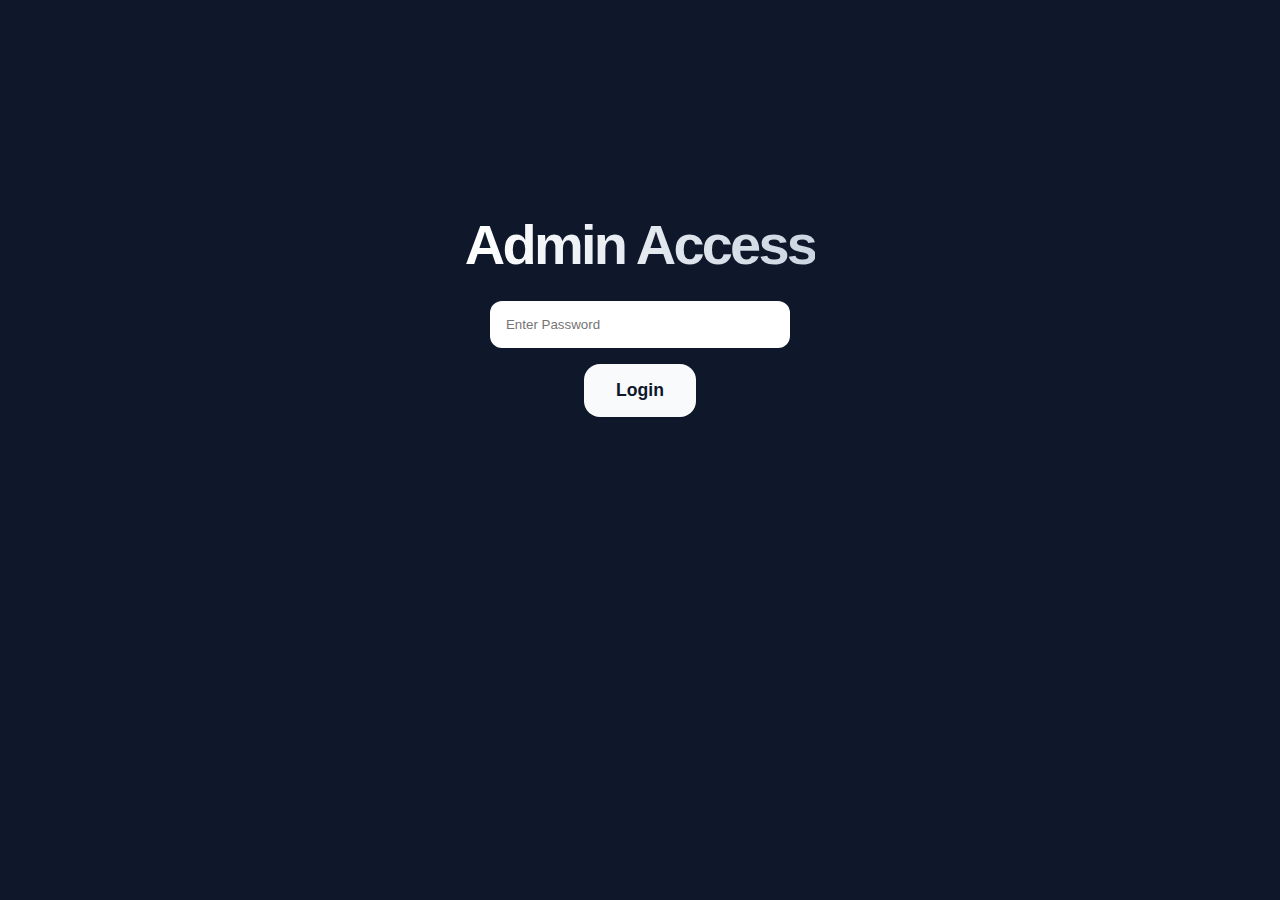
<file: admin.html>
<!DOCTYPE html>
<html lang="en">

<head>
    <meta charset="UTF-8">
    <meta name="viewport" content="width=device-width, initial-scale=1.0">
    <title>Admin | Pun & Charm</title>
    <link href="https://fonts.googleapis.com/css2?family=Outfit:wght@300;400;600;800&display=swap" rel="stylesheet">
    <link rel="stylesheet" href="style.css">
    <style>
        .admin-container {
            max-width: 800px;
            margin: 2rem auto;
            padding: 2rem;
            background: rgba(15, 23, 42, 0.9);
            border-radius: 20px;
            border: 1px solid var(--glass-border);
        }

        .login-screen {
            display: flex;
            flex-direction: column;
            align-items: center;
            gap: 1rem;
            margin-top: 20vh;
        }

        .item-card {
            background: rgba(255, 255, 255, 0.05);
            border-radius: 12px;
            padding: 1.5rem;
            margin-bottom: 1rem;
            display: flex;
            justify-content: space-between;
            align-items: center;
            gap: 1rem;
        }

        .item-content {
            flex: 1;
        }

        .item-meta {
            font-size: 0.8rem;
            color: var(--text-muted);
            margin-bottom: 0.5rem;
            text-transform: uppercase;
            letter-spacing: 1px;
        }

        .item-text {
            font-size: 1.1rem;
            color: white;
        }

        .item-actions {
            display: flex;
            gap: 0.5rem;
        }

        .btn-approve {
            background: #22c55e;
            color: white;
            border: none;
            padding: 0.5rem 1rem;
            border-radius: 8px;
            cursor: pointer;
            font-weight: 600;
        }

        .btn-reject {
            background: #ef4444;
            color: white;
            border: none;
            padding: 0.5rem 1rem;
            border-radius: 8px;
            cursor: pointer;
            font-weight: 600;
        }

        .empty-state {
            text-align: center;
            color: var(--text-muted);
            padding: 3rem;
        }
    </style>
</head>

<body>
    <div id="login-view" class="login-screen">
        <h1>Admin Access</h1>
        <input type="password" id="admin-pass" placeholder="Enter Password"
            style="padding: 1rem; border-radius: 12px; border: none; width: 300px;">
        <button id="login-btn" class="primary-btn">Login</button>
    </div>

    <div id="dashboard-view" class="admin-container" style="display: none;">
        <header style="display: flex; justify-content: space-between; align-items: center; margin-bottom: 2rem;">
            <h2>Pending Submissions</h2>
            <button id="logout-btn" class="text-btn">Logout</button>
        </header>

        <div id="pending-list">
            <!-- Items will be injected here -->
        </div>
    </div>

    <script>
        const API_URL = '/api/admin';
        const loginView = document.getElementById('login-view');
        const dashboardView = document.getElementById('dashboard-view');
        const passInput = document.getElementById('admin-pass');
        const loginBtn = document.getElementById('login-btn');
        const pendingList = document.getElementById('pending-list');

        let authToken = localStorage.getItem('admin_token');

        if (authToken) {
            showDashboard();
        }

        loginBtn.addEventListener('click', () => {
            const pass = passInput.value;
            // In a real app, we'd verify this with the server first to get a token
            // Here we just use the password as the token for simplicity
            authToken = pass;
            localStorage.setItem('admin_token', authToken);
            showDashboard();
        });

        document.getElementById('logout-btn').addEventListener('click', () => {
            localStorage.removeItem('admin_token');
            location.reload();
        });

        function showDashboard() {
            loginView.style.display = 'none';
            dashboardView.style.display = 'block';
            fetchPending();
        }

        async function fetchPending() {
            try {
                const res = await fetch(`${API_URL}/pending`, {
                    headers: { 'Authorization': authToken }
                });

                if (res.status === 401) {
                    alert("Invalid password");
                    localStorage.removeItem('admin_token');
                    location.reload();
                    return;
                }

                const data = await res.json();
                renderList(data);
            } catch (e) {
                console.error(e);
            }
        }

        function renderList(items) {
            if (items.length === 0) {
                pendingList.innerHTML = '<div class="empty-state">No pending submissions! 🎉</div>';
                return;
            }

            pendingList.innerHTML = items.map(item => `
                <div class="item-card">
                    <div class="item-content">
                        <div class="item-meta">${item.language.toUpperCase()} • ${item.type === 'jokes' ? 'Dad Joke' : 'Pick Up Line'}</div>
                        <div class="item-text">${item.text}</div>
                    </div>
                    <div class="item-actions">
                        <button class="btn-approve" onclick="approveItem(${item.id})">Approve</button>
                        <button class="btn-reject" onclick="rejectItem(${item.id})">Reject</button>
                    </div>
                </div>
            `).join('');
        }

        window.approveItem = async (id) => {
            await fetch(`${API_URL}/approve`, {
                method: 'POST',
                headers: {
                    'Content-Type': 'application/json',
                    'Authorization': authToken
                },
                body: JSON.stringify({ id })
            });
            fetchPending();
        };

        window.rejectItem = async (id) => {
            if (!confirm('Are you sure you want to delete this?')) return;

            await fetch(`${API_URL}/reject`, {
                method: 'POST',
                headers: {
                    'Content-Type': 'application/json',
                    'Authorization': authToken
                },
                body: JSON.stringify({ id })
            });
            fetchPending();
        };
    </script>
</body>

</html>
</file>
<file: style.css>
:root {
    --bg-color: #0f172a;
    --text-color: #f8fafc;
    --text-muted: #94a3b8;
    --primary-gradient: linear-gradient(135deg, #6366f1 0%, #a855f7 100%);
    --secondary-gradient: linear-gradient(135deg, #ec4899 0%, #f43f5e 100%);
    --glass-bg: rgba(255, 255, 255, 0.05);
    --glass-border: rgba(255, 255, 255, 0.1);
    --glass-shadow: 0 8px 32px 0 rgba(0, 0, 0, 0.37);
    --font-main: 'Outfit', sans-serif;
}

* {
    margin: 0;
    padding: 0;
    box-sizing: border-box;
}

body {
    font-family: var(--font-main);
    background-color: var(--bg-color);
    color: var(--text-color);
    min-height: 100vh;
    display: flex;
    flex-direction: column;
    align-items: center;
    overflow-y: auto;
    /* Allow scrolling */
    overflow-x: hidden;
    position: relative;
    padding: 2rem 0;
    /* Add padding top/bottom */
}

/* Background Animation */
.background-blobs {
    position: fixed;
    /* Fix background so it doesn't scroll away */
    top: 0;
    left: 0;
    width: 100%;
    height: 100%;
    z-index: -1;
    overflow: hidden;
}

.blob {
    position: absolute;
    border-radius: 50%;
    filter: blur(80px);
    opacity: 0.6;
    animation: float 20s infinite alternate;
}

.blob-1 {
    width: 400px;
    height: 400px;
    background: #6366f1;
    top: -10%;
    left: -10%;
}

.blob-2 {
    width: 300px;
    height: 300px;
    background: #ec4899;
    bottom: -10%;
    right: -10%;
    animation-delay: -5s;
}

.blob-3 {
    width: 200px;
    height: 200px;
    background: #a855f7;
    top: 40%;
    left: 40%;
    animation-delay: -10s;
}

@keyframes float {
    0% {
        transform: translate(0, 0) scale(1);
    }

    100% {
        transform: translate(30px, 50px) scale(1.1);
    }
}

/* Container */
.container {
    width: 90%;
    max-width: 600px;
    text-align: center;
    z-index: 1;
    margin: 0 auto;
    /* Center horizontally */
}

header {
    margin-bottom: 2rem;
}

h1 {
    font-size: 3.5rem;
    font-weight: 800;
    letter-spacing: -0.05em;
    margin-bottom: 0.5rem;
    background: linear-gradient(to right, #fff, #cbd5e1);
    background-clip: text;
    -webkit-background-clip: text;
    -webkit-text-fill-color: transparent;
}

.highlight {
    background: var(--secondary-gradient);
    background-clip: text;
    -webkit-background-clip: text;
    -webkit-text-fill-color: transparent;
}

.subtitle {
    color: var(--text-muted);
    font-size: 1.1rem;
    font-weight: 300;
}

/* Glass Card */
.glass-panel {
    background: var(--glass-bg);
    backdrop-filter: blur(16px);
    -webkit-backdrop-filter: blur(16px);
    border: 1px solid var(--glass-border);
    border-radius: 24px;
    padding: 3rem 2rem;
    box-shadow: var(--glass-shadow);
    transition: transform 0.3s ease, box-shadow 0.3s ease;
}

.glass-panel:hover {
    transform: translateY(-5px);
    box-shadow: 0 12px 40px 0 rgba(0, 0, 0, 0.5);
}

/* Toggle Switch */
.toggle-container {
    background: rgba(0, 0, 0, 0.3);
    border-radius: 50px;
    padding: 0.5rem;
    display: inline-flex;
    gap: 0.5rem;
    margin-bottom: 2.5rem;
    border: 1px solid var(--glass-border);
}

.toggle-btn {
    background: transparent;
    border: none;
    color: var(--text-muted);
    padding: 0.75rem 1.5rem;
    border-radius: 40px;
    font-family: var(--font-main);
    font-weight: 600;
    cursor: pointer;
    transition: all 0.3s ease;
}

.toggle-btn.active {
    background: var(--primary-gradient);
    color: white;
    box-shadow: 0 4px 15px rgba(99, 102, 241, 0.4);
}

.toggle-btn:hover:not(.active) {
    color: white;
}

/* Content Display */
.content-display {
    min-height: 180px;
    display: flex;
    flex-direction: column;
    justify-content: center;
    align-items: center;
    margin-bottom: 2.5rem;
    position: relative;
}

.quote-icon {
    font-size: 4rem;
    line-height: 1;
    color: rgba(255, 255, 255, 0.1);
    position: absolute;
    top: -20px;
    left: 0;
    font-family: serif;
}

.quote-icon.right {
    top: auto;
    bottom: -20px;
    left: auto;
    right: 0;
}

#display-text {
    font-size: 1.5rem;
    line-height: 1.6;
    font-weight: 400;
    color: #fff;
    max-width: 90%;
}

/* Animations */
.fade-in {
    animation: fadeIn 0.5s ease-out forwards;
}

@keyframes fadeIn {
    from {
        opacity: 0;
        transform: translateY(10px);
    }

    to {
        opacity: 1;
        transform: translateY(0);
    }
}

/* Actions */
.actions {
    display: flex;
    justify-content: center;
    gap: 1rem;
    align-items: center;
}

.primary-btn {
    background: var(--text-color);
    color: var(--bg-color);
    border: none;
    padding: 1rem 2rem;
    border-radius: 16px;
    font-family: var(--font-main);
    font-weight: 800;
    font-size: 1.1rem;
    cursor: pointer;
    display: flex;
    align-items: center;
    gap: 0.5rem;
    transition: all 0.2s ease;
}

.primary-btn:hover {
    transform: scale(1.05);
    box-shadow: 0 0 20px rgba(255, 255, 255, 0.3);
}

.primary-btn:active {
    transform: scale(0.95);
}

.icon-btn {
    background: rgba(255, 255, 255, 0.1);
    border: 1px solid rgba(255, 255, 255, 0.1);
    color: white;
    width: 56px;
    height: 56px;
    border-radius: 16px;
    display: flex;
    justify-content: center;
    align-items: center;
    cursor: pointer;
    transition: all 0.2s ease;
}

.icon-btn:hover {
    background: rgba(255, 255, 255, 0.2);
    transform: translateY(-2px);
}

.icon-btn:active {
    transform: translateY(0);
}

footer {
    margin-top: 3rem;
    color: var(--text-muted);
    font-size: 0.9rem;
    opacity: 0.7;
}

/* Responsive */
@media (max-width: 480px) {
    h1 {
        font-size: 2.5rem;
    }

    .glass-panel {
        padding: 2rem 1.5rem;
    }

    #display-text {
        font-size: 1.25rem;
    }
}

/* Language Switcher */
.lang-switch {
    position: absolute;
    top: 1rem;
    right: 1rem;
    background: rgba(255, 255, 255, 0.1);
    border-radius: 20px;
    padding: 4px;
    display: flex;
    gap: 4px;
    backdrop-filter: blur(10px);
    border: 1px solid var(--glass-border);
}

.lang-btn {
    background: transparent;
    border: none;
    color: var(--text-muted);
    padding: 4px 12px;
    border-radius: 16px;
    font-family: var(--font-main);
    font-weight: 600;
    font-size: 0.8rem;
    cursor: pointer;
    transition: all 0.2s ease;
}

.lang-btn.active {
    background: rgba(255, 255, 255, 0.2);
    color: white;
}

.lang-btn:hover:not(.active) {
    color: white;
}

/* Mascot Image */
.mascot {
    width: 120px;
    height: 120px;
    object-fit: contain;
    margin-bottom: 1rem;
    filter: drop-shadow(0 10px 15px rgba(0, 0, 0, 0.3));
    transition: transform 0.3s ease;
}

.mascot:hover {
    transform: scale(1.1) rotate(5deg);
}

/* Responsive adjustments for mascot */
@media (max-width: 480px) {
    .mascot {
        width: 100px;
        height: 100px;
    }

    .lang-switch {
        top: 1rem;
        right: 50%;
        transform: translateX(50%);
    }

    header {
        margin-top: 3rem;
    }
}

/* Rating System */
.rating-container {
    margin-top: 2rem;
    display: flex;
    flex-direction: column;
    align-items: center;
    gap: 0.5rem;
}

.stars {
    display: flex;
    gap: 0.5rem;
    font-size: 1.5rem;
    cursor: pointer;
}

.star {
    color: rgba(255, 255, 255, 0.2);
    transition: all 0.2s ease;
}

.star:hover,
.star.active {
    color: #fbbf24;
    transform: scale(1.2);
}

.rating-text {
    font-size: 0.8rem;
    color: var(--text-muted);
}

/* Modal */
.modal {
    display: none;
    position: fixed;
    z-index: 100;
    left: 0;
    top: 0;
    width: 100%;
    height: 100%;
    background-color: rgba(0, 0, 0, 0.6);
    backdrop-filter: blur(5px);
    justify-content: center;
    align-items: center;
}

.modal.show {
    display: flex;
}

.modal-content {
    width: 90%;
    max-width: 500px;
    position: relative;
    background: #1e293b;
    /* Solid background for better readability */
}

.close-modal {
    position: absolute;
    top: 1rem;
    right: 1.5rem;
    font-size: 1.5rem;
    cursor: pointer;
    color: var(--text-muted);
}

.close-modal:hover {
    color: white;
}

.form-group {
    margin-bottom: 1.5rem;
    text-align: left;
}

label {
    display: block;
    margin-bottom: 0.5rem;
    font-weight: 600;
    font-size: 0.9rem;
}

select,
textarea {
    width: 100%;
    padding: 0.75rem;
    border-radius: 12px;
    border: 1px solid var(--glass-border);
    background: rgba(255, 255, 255, 0.05);
    color: white;
    font-family: var(--font-main);
    font-size: 1rem;
}

select:focus,
textarea:focus {
    outline: none;
    border-color: #6366f1;
    background: rgba(255, 255, 255, 0.1);
}

.text-btn {
    background: none;
    border: none;
    color: var(--text-muted);
    text-decoration: underline;
    cursor: pointer;
    margin-top: 0.5rem;
    font-size: 0.9rem;
}

.text-btn:hover {
    color: white;
}

.full-width {
    width: 100%;
    justify-content: center;
}
</file>
